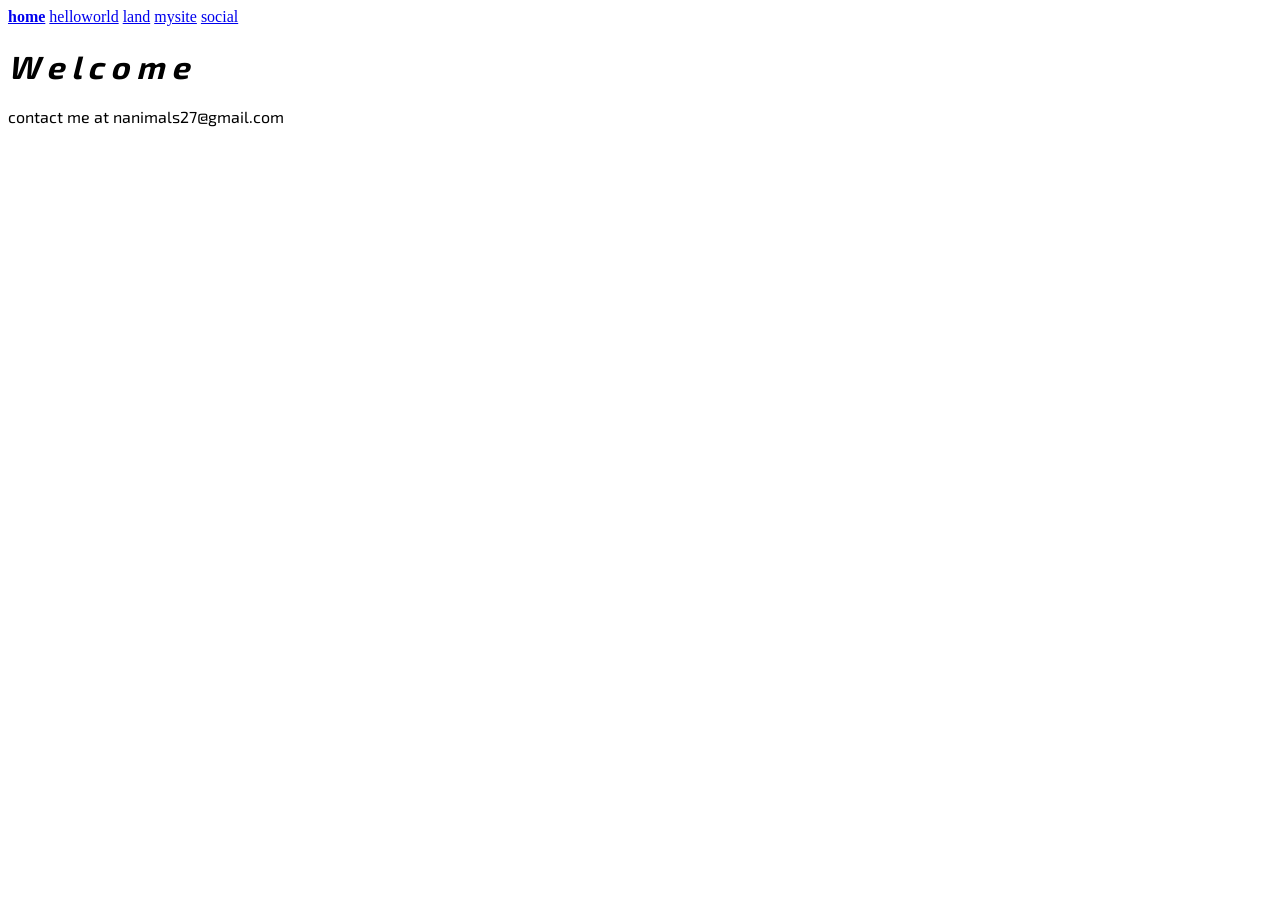
<file: index.html>
<!DOCTYPE HTML PUBLIC "-//W3C//DTD HTML 4.01 Transitional//EN">
<html>
  <head>
    <style>
      @import "exo2.css"
    </style>
    <meta http-equiv="content-type" content="text/html; charset=UTF-8">
    <meta name="viewport" content="width=device-width, initial-scale=1.0">
    <title>welcome</title>
  </head>
  <body>
    <b><a href="/index.html">home</a></b> <a href="/helloworld.html">helloworld</a> <a href="/land.html">land</a> <a href="/mysite">mysite</a> <a href="/social.html">social</a><br>
    <h1>W e l c o m e</h1>
    <p>contact me at nanimals27@gmail.com<br>
    </p>
  </body>
</html>
</file>
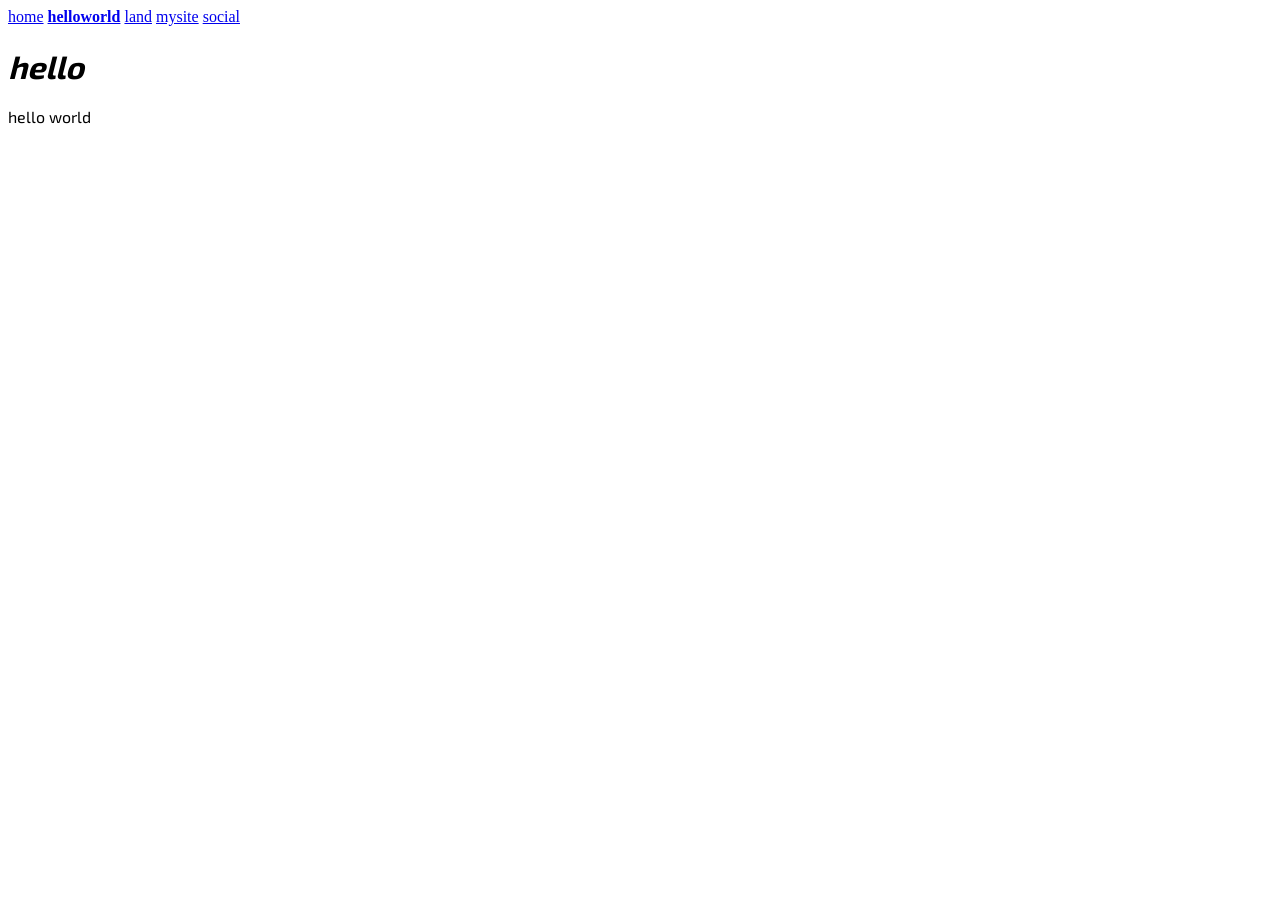
<file: helloworld.html>
<!DOCTYPE HTML PUBLIC "-//W3C//DTD HTML 4.01 Transitional//EN">
<html>
  <head>
    <style>
      @import "exo2.css"
    </style>
    <meta name="viewport" content="width=device-width, initial-scale=1.0">
    <meta http-equiv="content-type" content="text/html; charset=UTF-8">
    <title>hello world</title>
  </head>
  <body>
    <a href="/index.html">home</a> <b><a href="/helloworld.html">helloworld</a></b> <a href="/land.html">land</a> <a href="/mysite">mysite</a> <a href="/social.html">social</a><br>
    <h1>hello</h1>
    <p>hello world</p><br>
  </body>
</html>
</file>
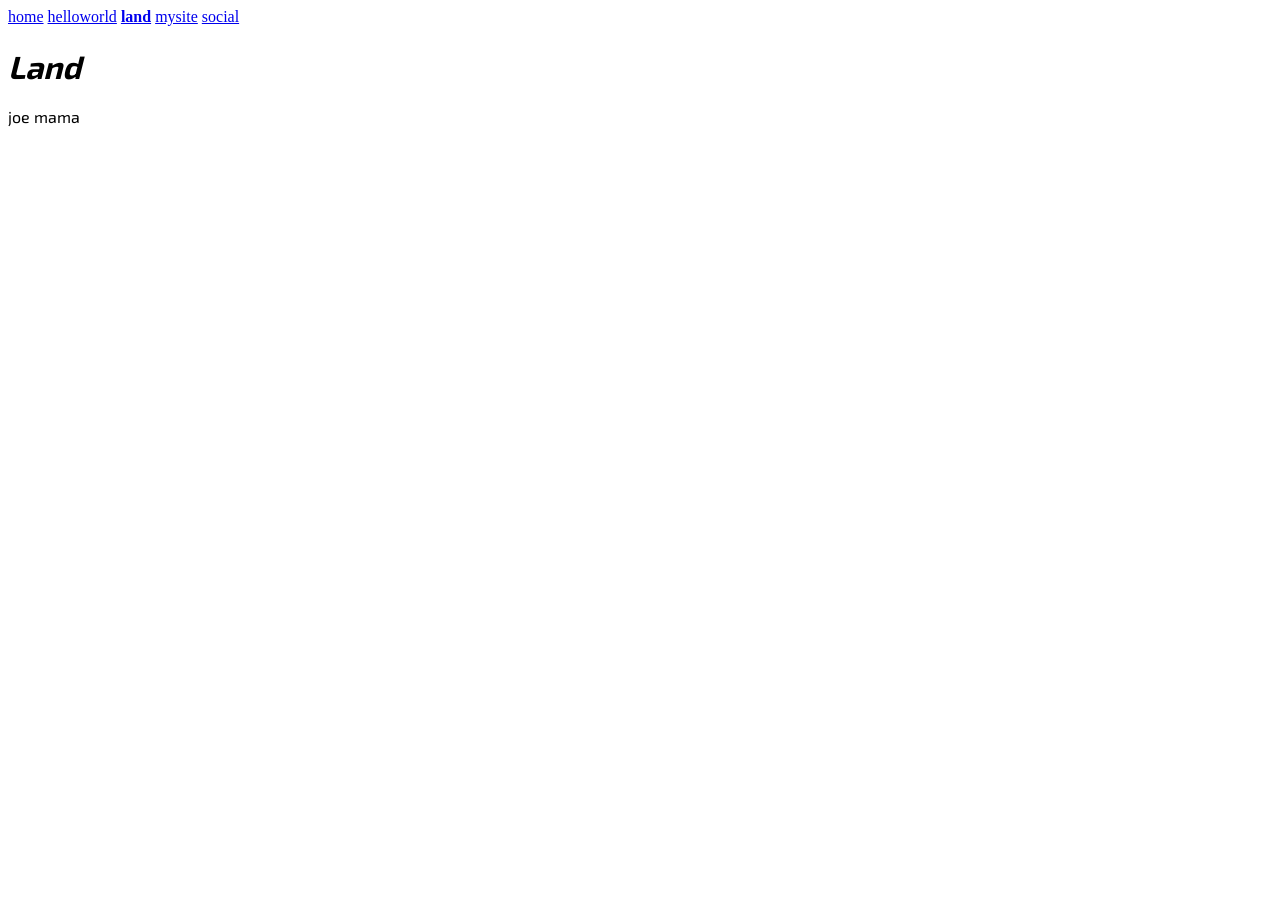
<file: land.html>
<!DOCTYPE html PUBLIC "-//W3C//DTD HTML 4.01 Transitional//EN">
<html>
  <head>
    <style>
      @import "exo2.css"
    </style>
    <meta http-equiv="content-type" content="text/html; charset=UTF-8">
    <meta name="viewport" content="width=device-width, initial-scale=1.0">
    <title>land</title>
  </head>
  <body>
    <a href="/index.html">home</a> <a href="/helloworld.html">helloworld</a> <b><a href="/land.html">land</a></b> <a href="/mysite">mysite</a> <a href="/social.html">social</a><br>
    <h1>Land</h1>
    <p>joe mama</p>
    <br>
  </body>
</html>
</file>
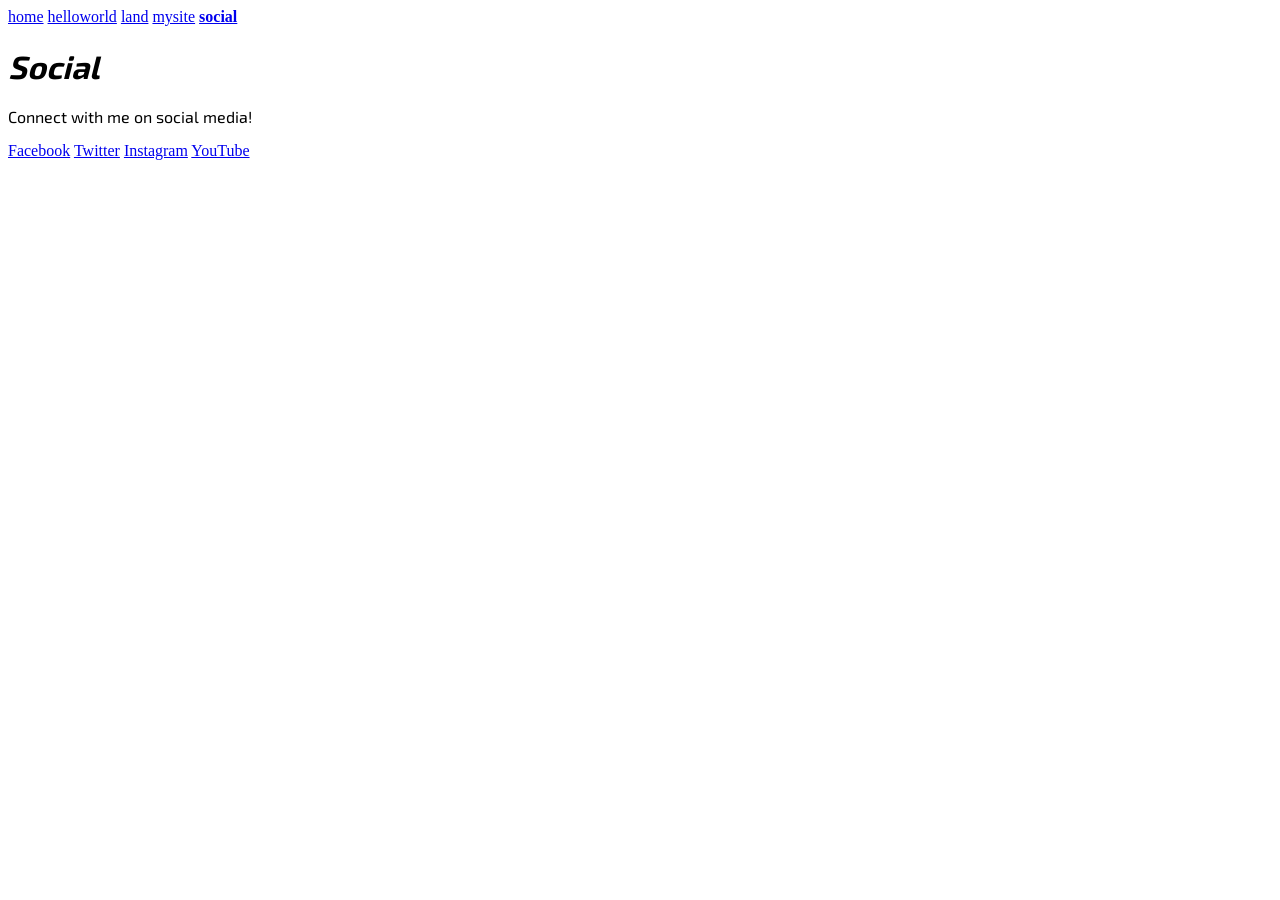
<file: social.html>
<!DOCTYPE html PUBLIC "-//W3C//DTD HTML 4.01 Transitional//EN">
    <html>
        <head>
            <style>
                @import "exo2.css"
            </style>
            <meta http-equiv="content-type" content="text/html; charset=UTF-8">
            <meta name="viewport" content="width=device-width, initial-scale=1.0">
            <title>social</title>
        </head>
        <body>
            <a href="/index.html">home</a> <a href="/helloworld.html">helloworld</a> <a href="/land.html">land</a> <a href="/mysite">mysite</a> <b><a href="/social.html">social</a></b><br>
            <h1>Social</h1>
            <p>Connect with me on social media!</p>
            <a href="https://www.facebook.com/user6942069402" target="_blank">Facebook</a>
            <a href="https://twitter.com/Diptan9" target="_blank">Twitter</a>
            <a href="https://www.instagram.com/user6942069402" target="_blank">Instagram</a>
            <a href="https://www.youtube.com/@nanimals27" target="_blank">YouTube</a>
        </body>
    </html>
</file>
